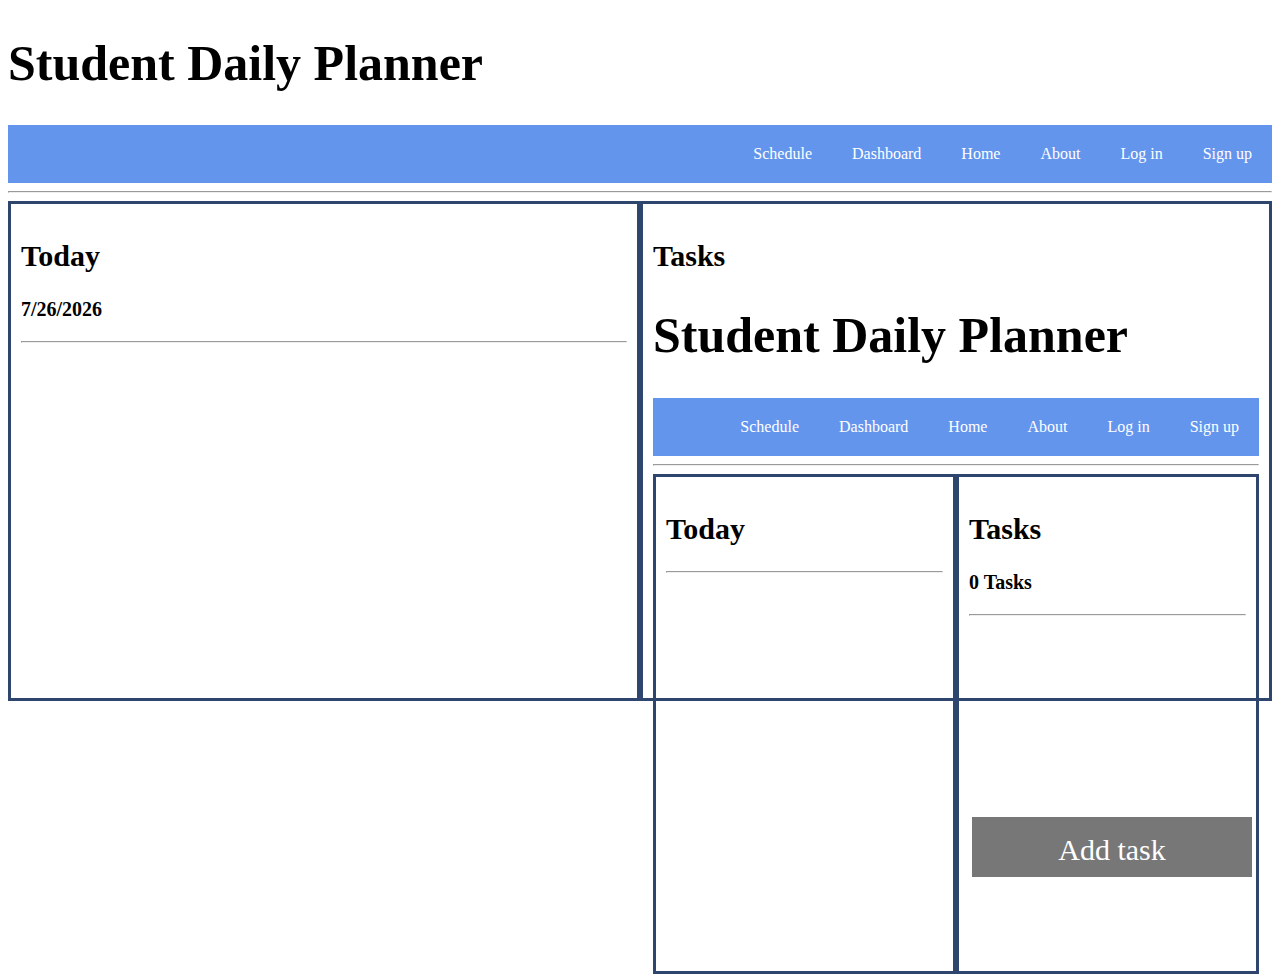
<file: dashboard.html>
<!DOCTYPE html>
<html>
<head>
  <meta charset="UTF-8">
  <title>Student Daily Planner Dashboard</title>
  <link rel="stylesheet" type="text/css" href="style.css">
</head>
  <body>
    <h1>Student Daily Planner</h1>
    <nav class="bar">
      <a href="signupemail.html" class="bar-item">Sign up</a>
      <a href="login.html" class="bar-item">Log in</a>
      <a href="about.html" class="bar-item">About</a>
      <a href="index.html" class="bar-item">Home</a>
      <a href="dashboard.html" class="bar-item">Dashboard</a>
      <a href="dashboard.html" class="bar-item">Schedule</a>
    </nav>
    <hr>
    <div class="row">
      <div class="column">
        <h2>Today</h2>
        <h3 id = "date"></h3>
        
        <hr>
        <h3 id = "todayTasks"></h3>
      </div>
    <div class="column">
      <h2>Tasks</h2>
      <!DOCTYPE html>
<html>
<head>
  <meta charset="UTF-8">
  <title>Student Daily Planner Dashboard</title>
  <link rel="stylesheet" type="text/css" href="style.css">
</head>
  <body>
    <h1>Student Daily Planner</h1>
    <nav class="bar">
      <a href="signupemail.html" class="bar-item">Sign up</a>
      <a href="login.html" class="bar-item">Log in</a>
      <a href="about.html" class="bar-item">About</a>
      <a href="index.html" class="bar-item">Home</a>
      <a href="dashboard.html" class="bar-item">Dashboard</a>
      <a href="dashboard.html" class="bar-item">Schedule</a>
    </nav>
    <hr>
    <div class="row">
      <div class="column">
        <h2>Today</h2>
        <h3 id = "date"></h3>
        
        <hr>
        <h3 id = "todayTasks"></h3>
      </div>
    <div class="column">
      <h2>Tasks</h2>
      <h3 id = "numtasks"></h3>
      <button class="open-button" onclick="openForm()">Add task</button>
      <hr>
      <h3 id = "tasks"></h3>
    </div>
  </div>
  <div class="form-popup" id="addTask">
    <form action=" " class="form-container" id="addTaskForm" onsubmit="event.preventDefault(); validateMyForm();">
    <h1>New Task</h1>
    <label for="title"><b>Title</b></label>
    <input type="text" placeholder="Enter Title" name="title" required>
    <label for="dueDate"><b>Due Date</b></label>
    <input type="text" placeholder="Due Date" name="dueDate" required>
    <label for="Importance"><b>Importance</b></label>
    <input type="text" placeholder="Importance" name="importance" required>
    <button onclick="addTasks()" type="submit" class="btn">Add task</button>
    <button type="button" class="btn cancel" onclick="closeForm()">Close</button>
    </form>
  </div>
<!--
<div class="form-popup" id="myForm">
  <form action="/action_page.php" class="form-container">
    <h1>Login</h1>

    <label for="email"><b>Email</b></label>
    <input type="text" placeholder="Enter Email" name="email" required>

    <label for="psw"><b>Password</b></label>
    <input type="password" placeholder="Enter Password" name="psw" required>

    <button type="submit" class="btn">Login</button>
    <button type="submit" class="btn cancel" onclick="closeForm()">Close</button>
  </form>
</div>
-->
<script type="text/javascript" src="dashboard.js"></script>
</body>
</html>
</file>
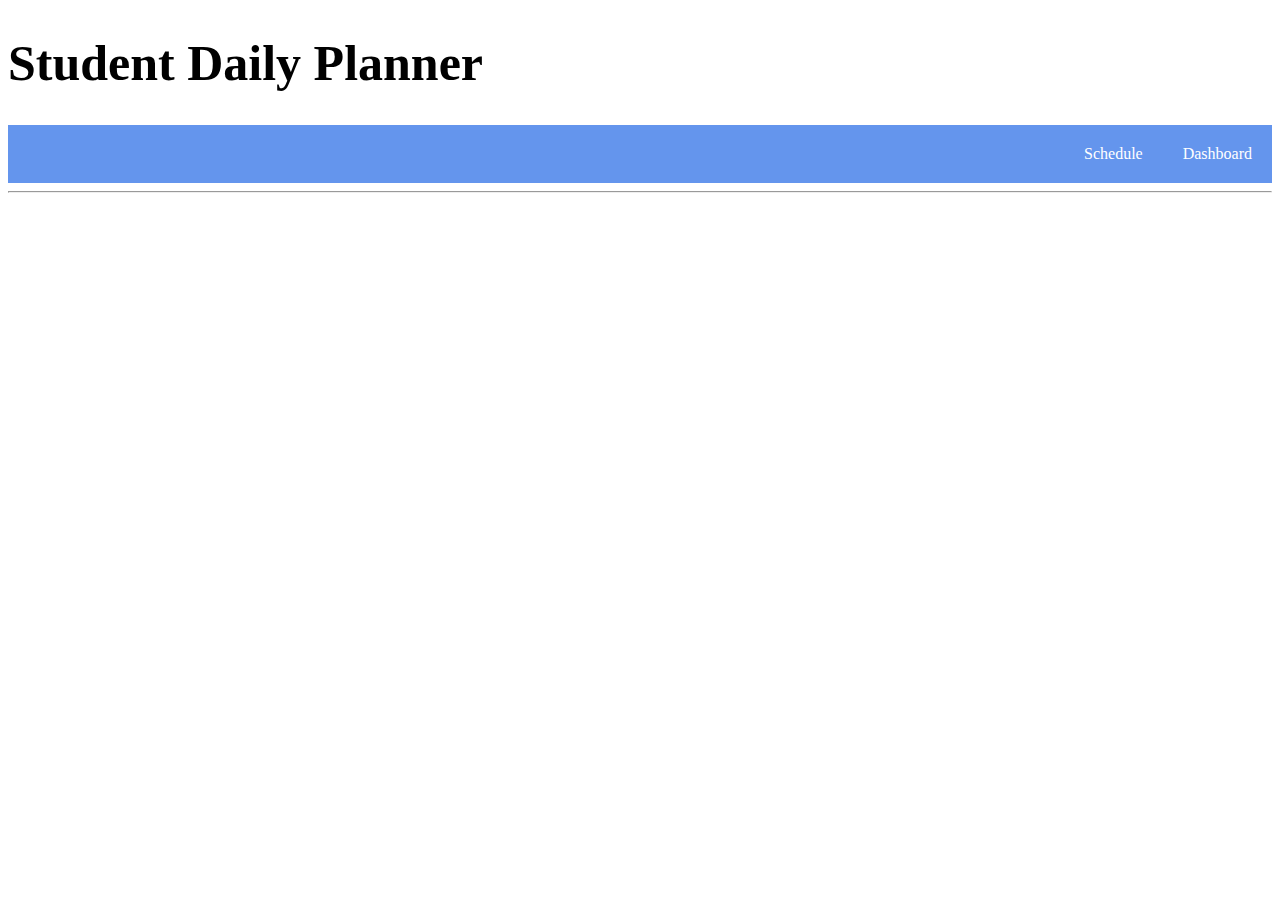
<file: schedule.html>
<!DOCTYPE html>
<html>

<head>
    <meta charset="UTF-8">
    <title>Student Daily Planner</title>
    <link rel="stylesheet" type="text/css" href="style.css">
</head>
  <body>
    <h1>Student Daily Planner</h1>
    <nav class="bar">
      <a href="dashboard.html" class="bar-item">Dashboard</a>
      <a href="schedule.html" class="bar-item">Schedule</a>

    </nav>
  <hr>
  </body>
</html>
</file>
<file: style.css>
h1 {
  font-family: Times new roman, Times, Serif;
  color: black;
  font-size: 50px;
}
h2 {
  font-family: Times new roman, Times, Serif;
  color: black;
  font-size: 30px;
}
h3 {
  font-family: Times new roman, Times, Serif;
  color: black;
  font-size: 20px;
}
.text{
  font-family: Times new roman, Times, Serif;
  color: lightgrey;
}

.bar {
  background-color: cornflowerblue;
  overflow: hidden;
}
.bar-item {
  font-family: Times new roman, Times, Serif;
  float: right; 
  display: block; 
  color: white; 
  text-align: center;
  padding: 20px 20px; 
  text-decoration: none; 

}
.bar-item:hover {
  background-color: black;
}
input[type=text] {
  font-family: Times new roman, Times, Serif;
  width: 100%;
  padding: 15px;
  margin: 20px 0px 20px 0px;
  display: inline-block;
  background: #f1f1f1;
}
input[type=password] {
  font-family: Times new roman, Times, Serif;
  width: 100%;
  padding: 15px;
  margin: 20px 0px 20px 0px;
  display: inline-block;
  background: #f1f1f1;
}

button {
  font-family: Times new roman, Times, Serif;
  background-color: #4a90e2;
  color: white;
  width: 1230px;
  height: 60px;
  font-size: 30px;
}

button:hover {
  color: black;
}

img {
  margin-left: auto;
  margin-right: auto;
  display: block;
}
p {
  font-family: Times new roman, Times, Serif;
}

.column {
  float: left;
  width: 50%;
  padding: 10px;
  border: solid #2e456d;
  height: 500px;
}

.row:after {
  content: "";
  display: table;
  clear: both;
}

* {
  box-sizing: border-box;
}

.open-button {
  background-color: #555;
  color: white;
  padding: 16px 20px;
  border: none;
  cursor: pointer;
  opacity: 0.8;
  position: fixed;
  bottom: 23px;
  right: 28px;
  width: 280px;
}

/* The popup form - hidden by default */
.form-popup {
  display: none;
  position: fixed;
  bottom: 0;
  right: 15px;
  border: 3px solid #f1f1f1;
  z-index: 9;
}

/* Add styles to the form container */
.form-container {
  max-width: 300px;
  padding: 10px;
  background-color: white;
}

/* Full-width input fields */
.form-container input[type=text], .form-container input[type=password] {
  width: 100%;
  padding: 15px;
  margin: 5px 0 22px 0;
  border: none;
  background: #f1f1f1;
}

/* When the inputs get focus, do something */
.form-container input[type=text]:focus, .form-container input[type=password]:focus {
  background-color: #ddd;
  outline: none;
}

/* Set a style for the submit/login button */
.form-container .btn {
  background-color: #9cbbf3;
  color: white;
  padding: 16px 20px;
  border: none;
  cursor: pointer;
  width: 100%;
  margin-bottom:10px;
  opacity: 0.8;
}

/* Add a red background color to the cancel button */
.form-container .cancel {
  background-color: #3f5e96;
}

/* Add some hover effects to buttons */
.form-container .btn:hover, .open-button:hover {
  opacity: 1;
}
</file>
